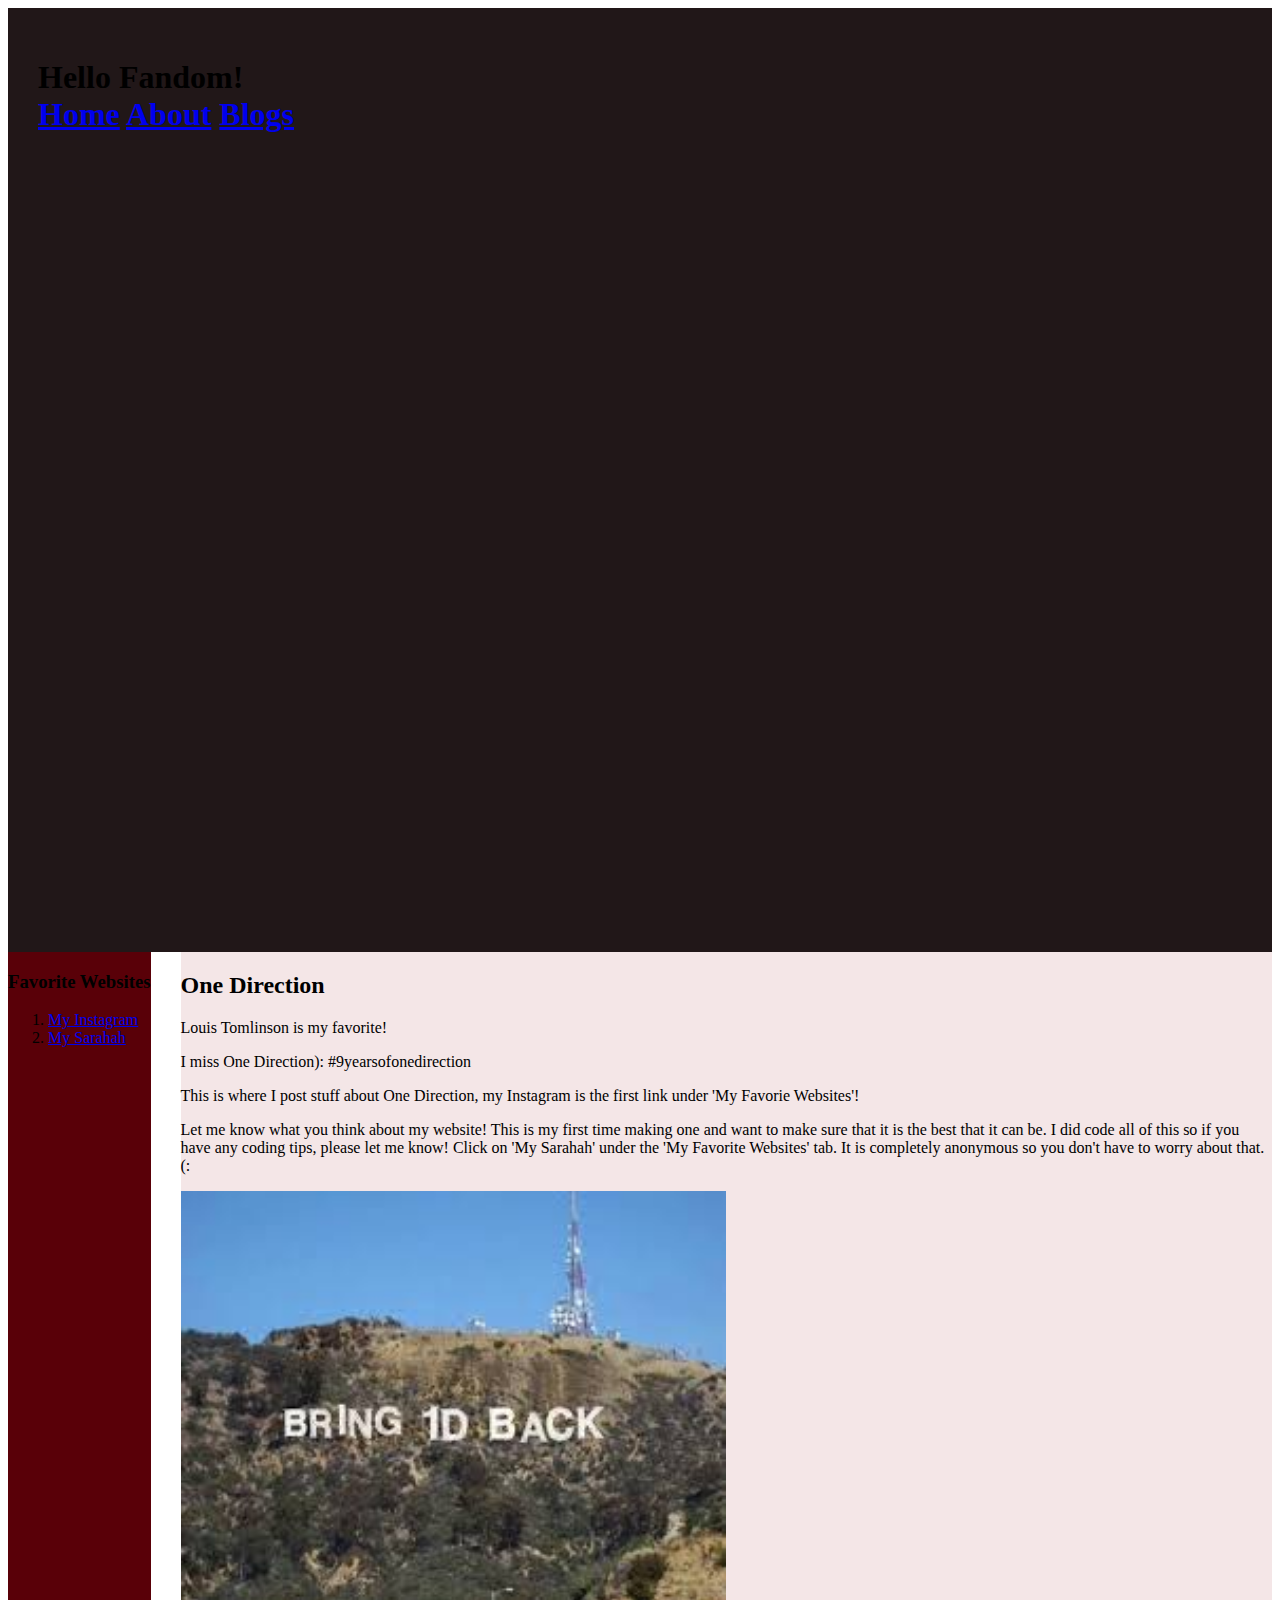
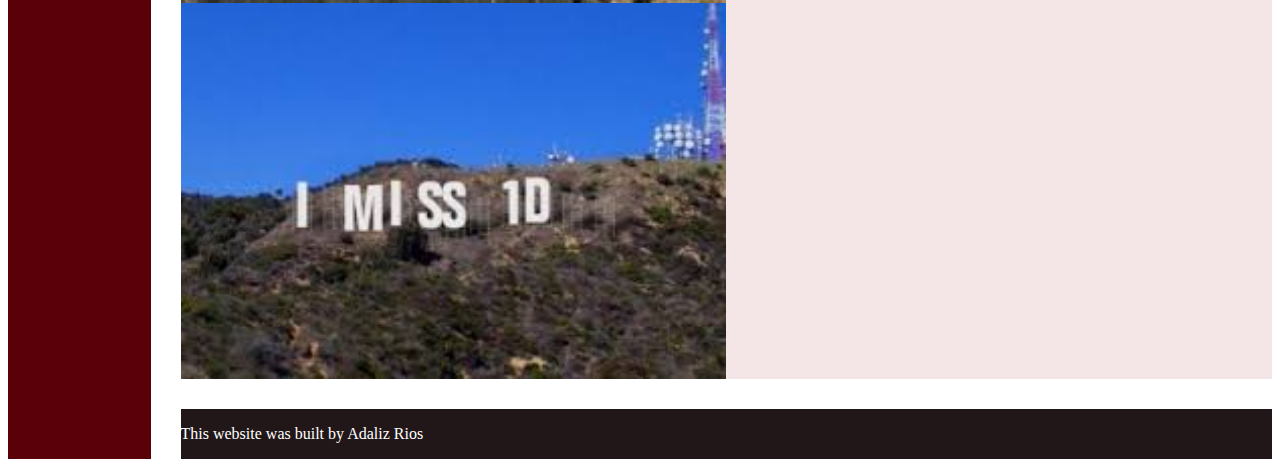
<file: index.html>
<html>

<head>
    <title>
        One Direction
    </title>
    <link href="./style.css" rel="stylesheet" />
</head>

<body>
    <header>
        <h1>
      Hello Fandom!
     <nav>
      <a href="./index.html">Home</a>
      <a href="./about.html">About</a> 
         <a href="./blogs.html">Blogs</a> 
    </nav>
      </h1>
    </header>
    <main>
        <aside>
            <h3>Favorite Websites</h3>
            <ol>
                <li>
                    <a href="https://www.instagram.com/1_year_left_of_1d_hiatus/">My Instagram</a>
                </li>
                <li>
                    <a href="https://www.sarahah.com/messages/user/73ad2576-376a-45c4-b333-e1512569ae48">My Sarahah</a>
                </li>
            </ol>
        </aside>
        <article>
            <h2>One Direction</h2>
            <p> Louis Tomlinson is my favorite!</p>
            <p> I miss One Direction): #9yearsofonedirection</p>
            <p> This is where I post stuff about One Direction, my Instagram is the first link under 'My Favorie Websites'!</p>
            <p> Let me know what you think about my website! This is my first time making one and want to make sure that it is the best that it can be. I did code all of this so if you have any coding tips, please let me know! Click on 'My Sarahah' under the 'My Favorite Websites' tab. It is completely anonymous so you don't have to worry about that.(:</p>
            <img width="50%" src="[data-uri]">
            <img width="50%" src="[data-uri]">
        </article>
        <footer>
            <p> This website was built by Adaliz Rios</p>
        </footer>
    </main>
</body>

</html>
</file>
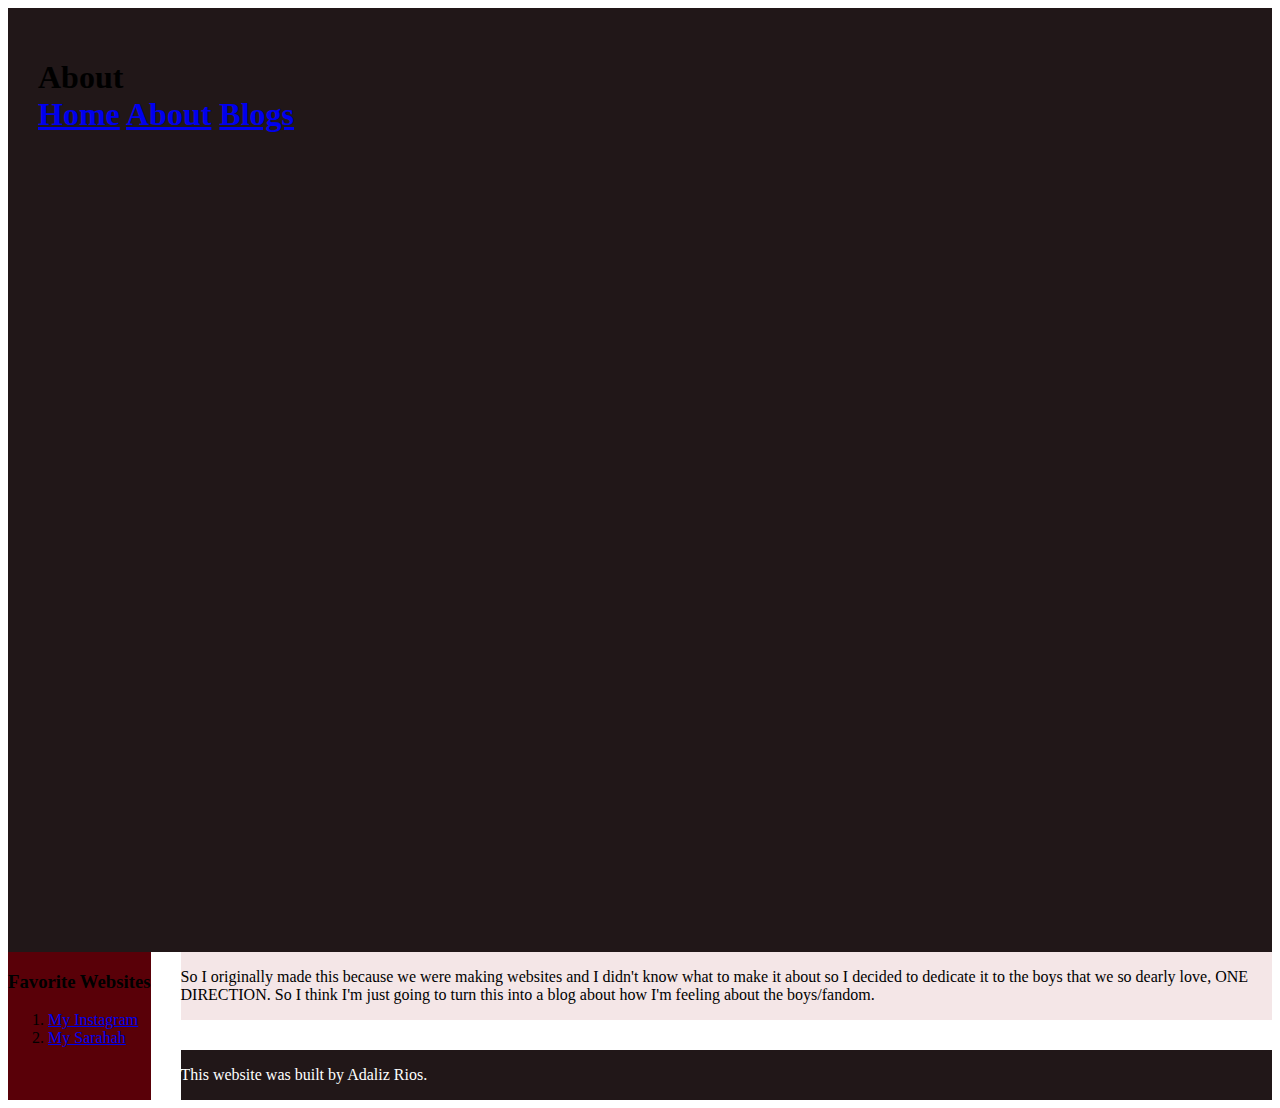
<file: about.html>
<html>

<head>
    <title>
        One Direction
    </title>
    <link href="./style.css" rel="stylesheet" />
</head>

<body>
        <header>
            <h1>
        About
    <nav>
            <a href="./index.html">Home</a>
            <a href="https://adalizer.github.io/yeetusdeeletus/about.html">About</a>
            <a href="./blogs.html">Blogs</a>
            </h>     
    </nav>
    </header>
    <main>
      <aside>
            <h3>Favorite Websites</h3>
            <ol>
                <li>
                    <a href="https://www.instagram.com/1_year_left_of_1d_hiatus/">My Instagram</a>
                </li>
                <li>
                    <a href="https://www.sarahah.com/messages/user/73ad2576-376a-45c4-b333-e1512569ae48">My Sarahah</a>
                </li>
            </ol>
        </aside>
    <article>
        <p> So I originally made this because we were making websites and I didn't know what to make it about so I decided to dedicate it to the boys that we so dearly love, ONE DIRECTION. So I think I'm just going to turn this into a blog about how I'm feeling about the boys/fandom. </p>
    </article>
    <footer>
        <p> This website was built by Adaliz Rios. </p>
    </footer>
    </main>
</body>

</html>
</file>
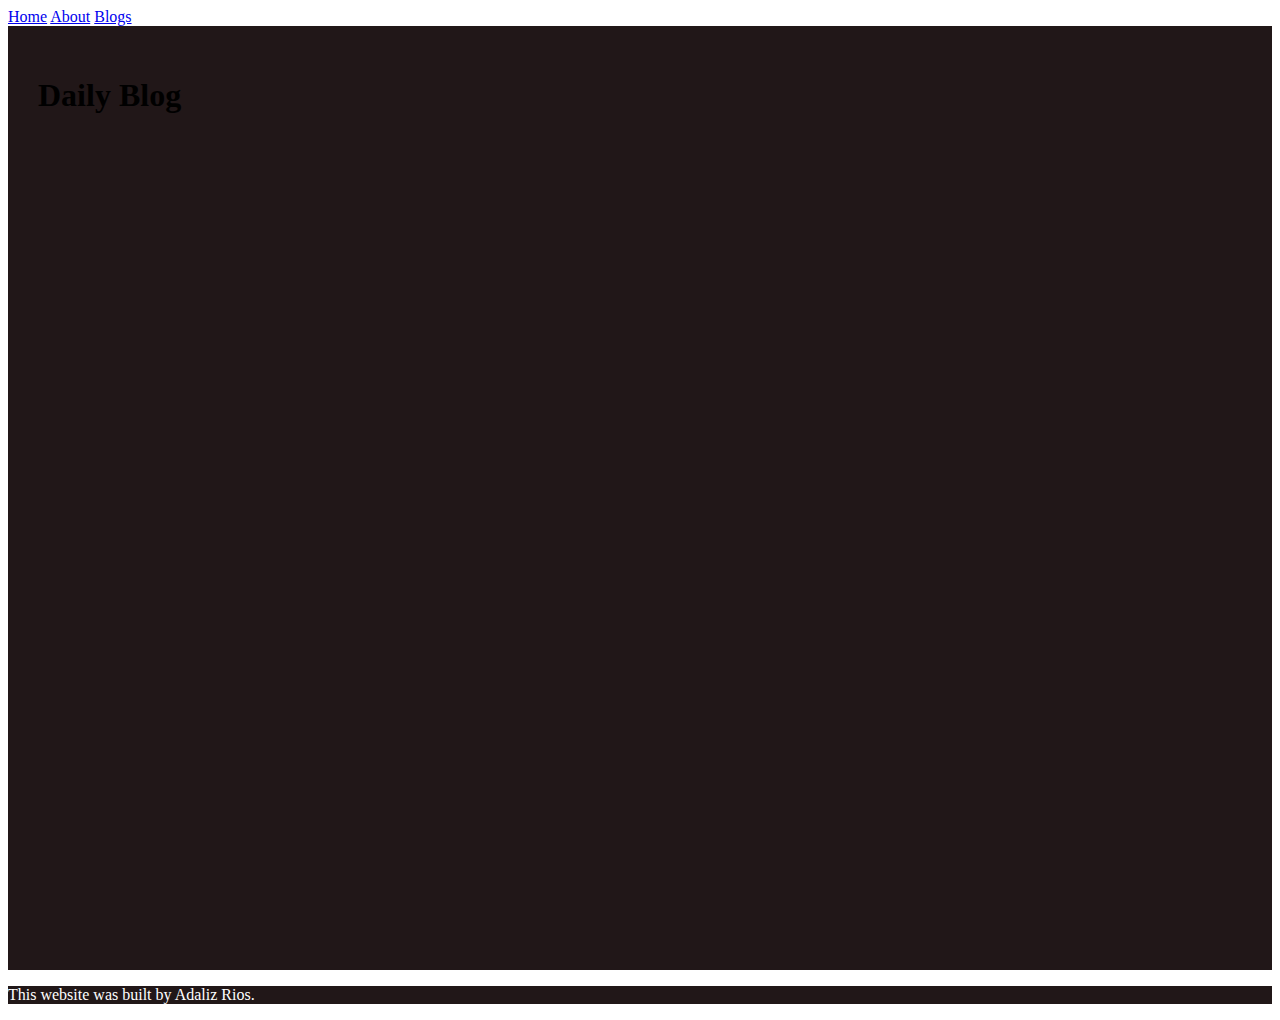
<file: dailyblog.html>
<html>
  <head>
    <title>
      One Direction
    </title>
     <link href="./style.css" rel="stylesheet" />
  </head>
  <body>
    <nav>
      <a href="./index.html">Home</a>
       <a href="https://adalizer.github.io/yeetusdeeletus/about.html">About</a>
       <a href="./blogs.html">Blogs</a>
    </nav>
    <header>
      <h1>
        Daily Blog
      </h1>
    </header>
    <article>
      <p>      </p>
    </article>
    <footer>
      <p> This website was built by Adaliz Rios. </p>
    </footer>
  </body>
</html>
</file>
<file: style.css>
header {
    padding: 30px;
    color: ##2B1D2D;
    font-family: cursive;
    background: #211718;
    background-image: url("https://images.unsplash.com/photo-1429962714451-bb934ecdc4ec?ixlib=rb-1.2.1&ixid=eyJhcHBfaWQiOjEyMDd9&auto=format&fit=crop&w=1500&q=80");
    background-size: cover;
    background-attachment: fixed;
    height: 100%;
}

main {
    display: grid;
    grid-template-areas: 'aside article article' 'aside footer footer';
    grid-gap: 30px;
}

aside {
    grid-area: aside;
    background: #590008;
}

article {
    grid-area: article;
    background: #F4E6E7;
}

footer {
    grid-area: footer;
    background: #211718;
    color: #ffffff;
}
</file>
